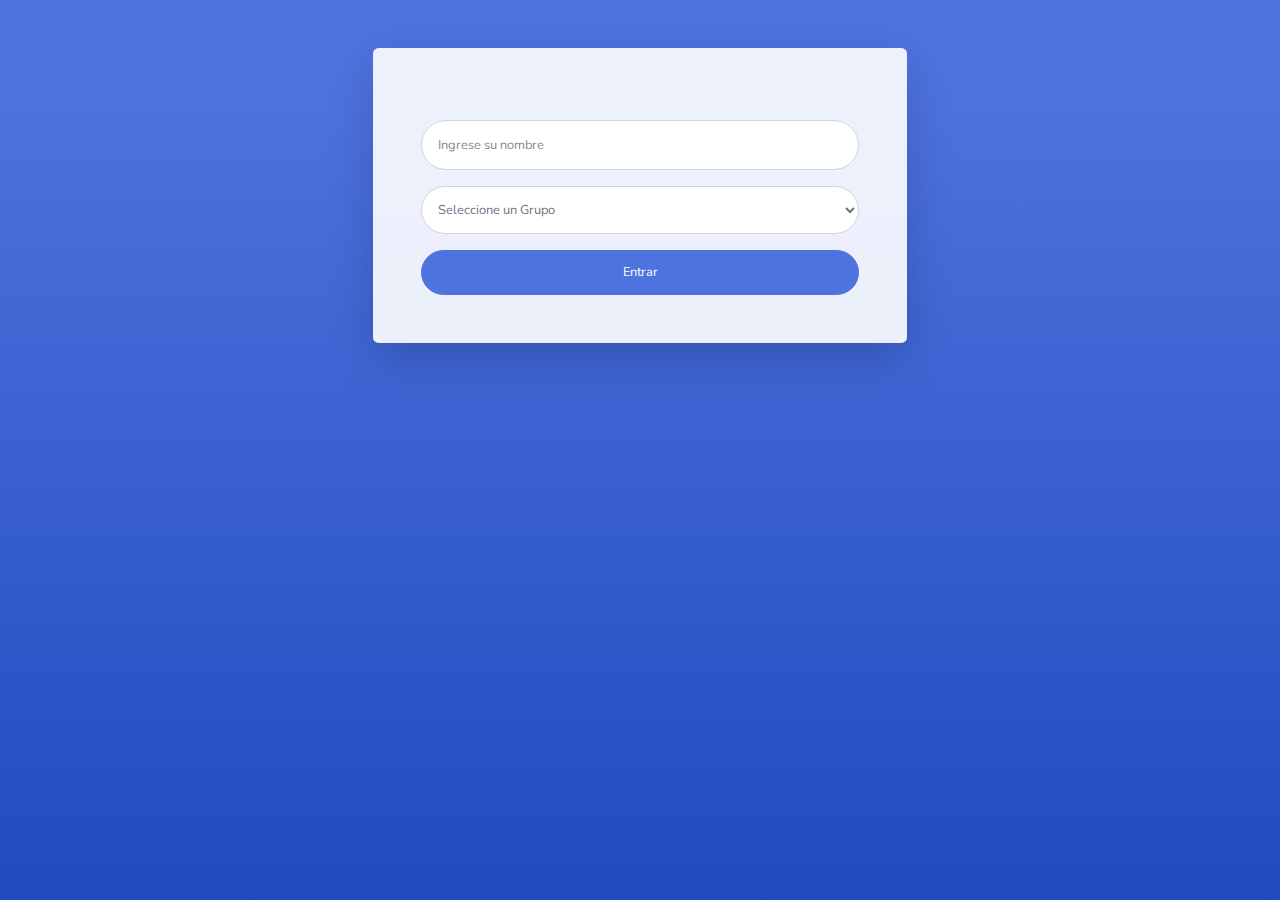
<file: index.html>
<!DOCTYPE html>
<html lang="en">

<head>

  <meta charset="utf-8">
  <meta http-equiv="X-UA-Compatible" content="IE=edge">
  <meta name="viewport" content="width=device-width, initial-scale=1">
  <meta name="author" content="Martin Ebel">

  <title>rPlayer</title>

  <link href="assets/vendor/fontawesome-free/css/all.min.css" rel="stylesheet" type="text/css">
  <link href="https://fonts.googleapis.com/css?family=Nunito:200,200i,300,300i,400,400i,600,600i,700,700i,800,800i,900,900i" rel="stylesheet">

  <link href="assets/css/sb-admin-2.min.css" rel="stylesheet">
  <style>
  #archivo{width: 100%;}
  </style>
</head>

<body class="bg-gradient-primary">

  <div class="container">

    <div class="row justify-content-center">

      <div class="col-xl-6 col-lg-6 col-md-6 col-xs-12">

        <div class="card o-hidden border-0 shadow-lg my-5" id="login">
          <div class="card-body p-0">

            <div class="p-5">
              <div class="text-center">
                <h1 class="h4 text-gray-900 mb-4" id="titulo"></h1>
              </div>
              <form class="user">
                <div class="form-group">
                  <input type="text" class="form-control form-control-user" id="nombre"  placeholder="Ingrese su nombre">
                </div>
                <div class="form-group">
                  <select class="form-control form-control-user-combo" id="grupo" placeholder="Seleccione Grupo"><option selected disabled value="">Seleccione un Grupo</option></select>
                </div>

                <a href="#" class="btn btn-primary btn-user btn-block" id="register">
                  Entrar
                </a>
              </form>

            </div>
          </div>
        </div>

        <div class="card o-hidden border-0 shadow-lg my-5" id="player" style="display:none">
          <div class="card-body p-0">

            <div class="p-5">
              <div class="text-center">
                <h1 class="h4 text-gray-900 mb-4" id="nombreGrupo"></h1>
              </div>
              <form class="user">
                <div class="form-group">
                  <p id="estado">Esperando...</p>
                </div>
                <audio id="archivo"></audio>
                <div class="form-group" id="barra">
                  <div class="progress">
                    <div class="progress-bar" role="progressbar" aria-valuenow="0"
                    aria-valuemin="0" aria-valuemax="100" style="width:0%">
                    </div>
                  </div>
                </div>

                <a href="#" class="btn btn-primary btn-user btn-block" style="display:none" id="repetir">
                  Repetir
                </a>
                <a href="#" class="btn btn-secondary btn-user btn-block"  id="recargar">
                  Recargar
                </a>
                <p class="text-center mt-5"><a href="#" id="notworking" style="display:none">No funciona? Clic acá</a></p>

              </form>

            </div>
          </div>
        </div>

      </div>
    </div>

  </div>
</body>
</html>
<!-- Bootstrap core JavaScript-->
<script src="assets/vendor/jquery/jquery.min.js"></script>
<script src="assets/vendor/bootstrap/js/bootstrap.bundle.min.js"></script>

<!-- Core plugin JavaScript-->
<script src="assets/vendor/jquery-easing/jquery.easing.min.js"></script>

<!-- Custom scripts for all pages-->
<script src="assets/js/sb-admin-2.min.js"></script>
<script src="assets/js/actions/register.js" type="text/javascript"></script>
<script src="assets/js/actions/player.js" type="text/javascript"></script>
</file>
